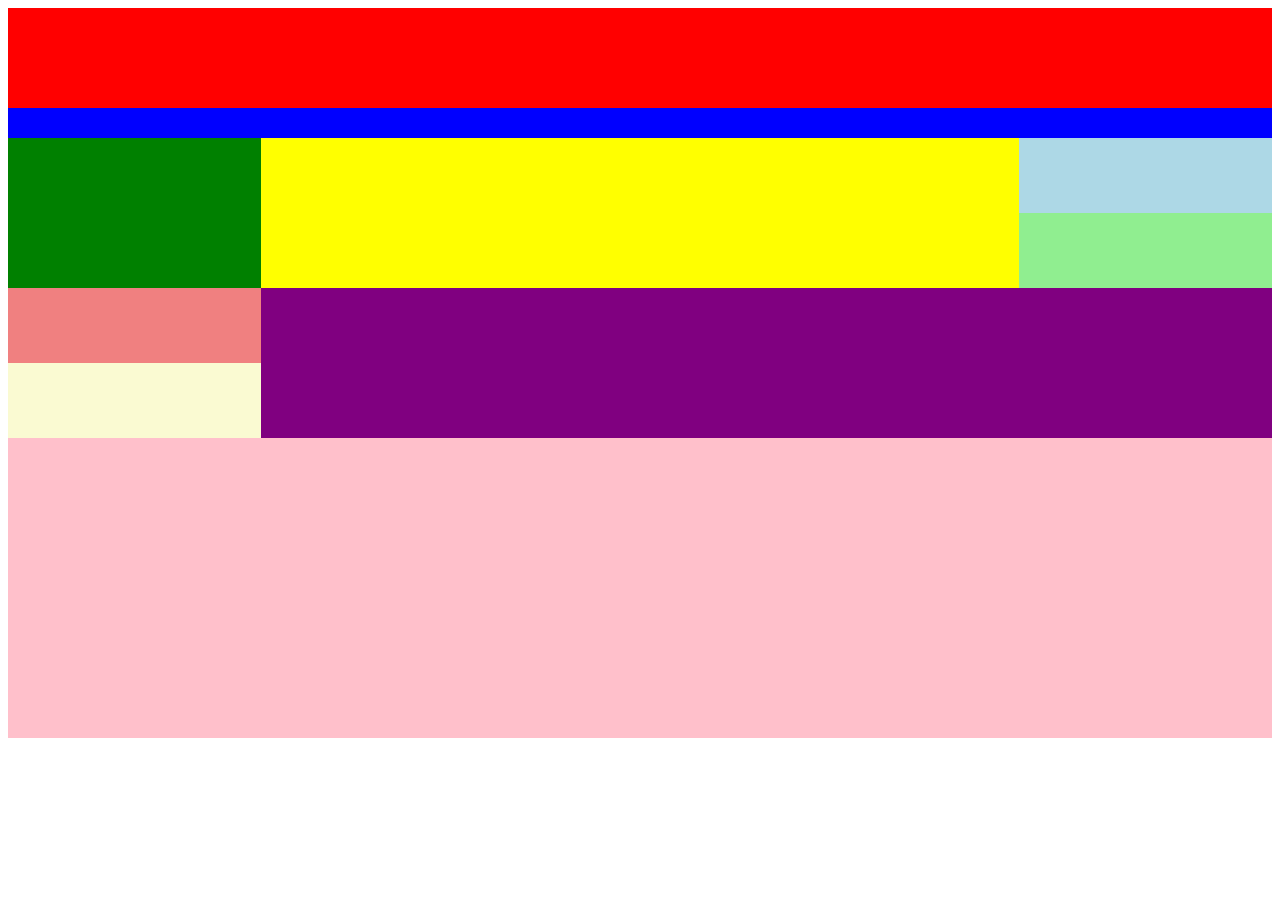
<file: index.html>
<html>
    <head>
        <title>First Layout</title>
        <link rel="stylesheet" href="style.css">
    </head>
    <body>
        <div class="container">
            <div class="banner"></div> <!-- banner -->
            <div class="menu"></div> <!-- menu -->
            <div class="lsidebar"></div> <!-- left sidebar -->
            <div class="center"></div> <!-- center -->
            <div class="content">
                <div class="item1"></div>
                <div class="item2"></div>
            </div> <!-- content -->
            <div class="rsidebar">
                <div class="item3"></div>
                <div class="item4"></div>
            </div> <!-- right sidebar -->
            <div class="bottom"></div> <!-- bottom -->
            <div class="footer"></div> <!-- footer -->
        </div>
    </body>
</html>
</file>
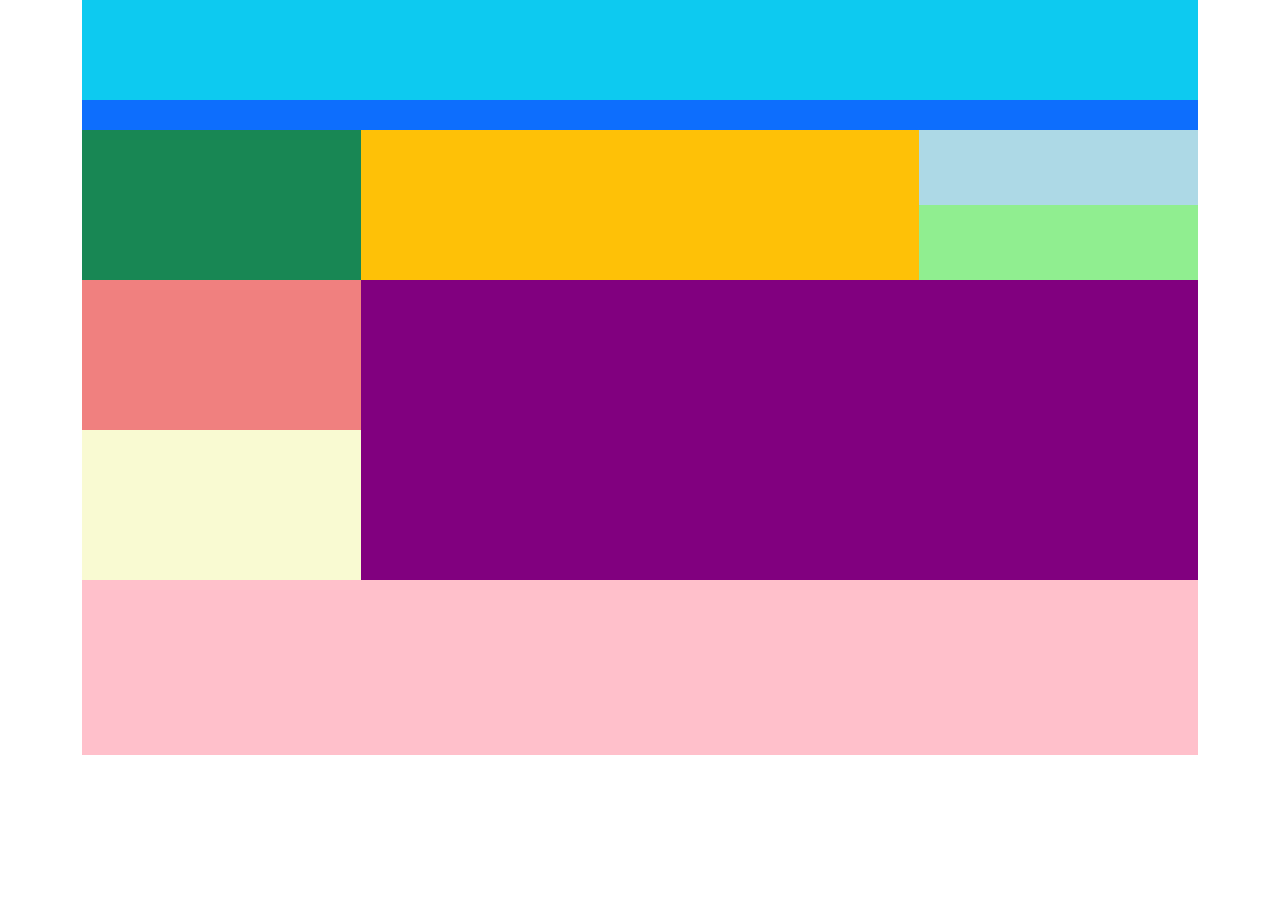
<file: Exp/index.html>
<html>
    <head>
        <title>First Layout</title>
        <link rel="stylesheet" href="style.css">
        <link href="https://cdn.jsdelivr.net/npm/bootstrap@5.3.2/dist/css/bootstrap.min.css" rel="stylesheet">
    </head>
    <body>
        <div class="container">
            <div class="banner col-12 col-md-12 bg-info"></div> <!-- banner -->
            <div class="menu col-12 col-md-12 bg-primary"></div> <!-- menu -->
            <div class="lsidebar col-12 col-md-3 bg-success"></div> <!-- left sidebar -->
            <div class="center col-12 col-md-6 bg-warning"></div> <!-- center -->
            <div class="content col-12 col-md-3 bg-danger">
                <div class="item1 col-12 col-md-12"></div>
                <div class="item2 col-12 col-md-12"></div>
            </div> <!-- content -->
            <div class="rsidebar col-12 col-md-3 bg-info">
                <div class="item3 col-12 col-md-12"></div>
                <div class="item4 col-12 col-md-12"></div>
            </div> <!-- right sidebar -->
            <div class="bottom col-12 col-md-9"></div> <!-- bottom -->
            <div class="footer col-12 col-md-12"></div> <!-- footer -->
        </div>
    </body>
</html>
</file>
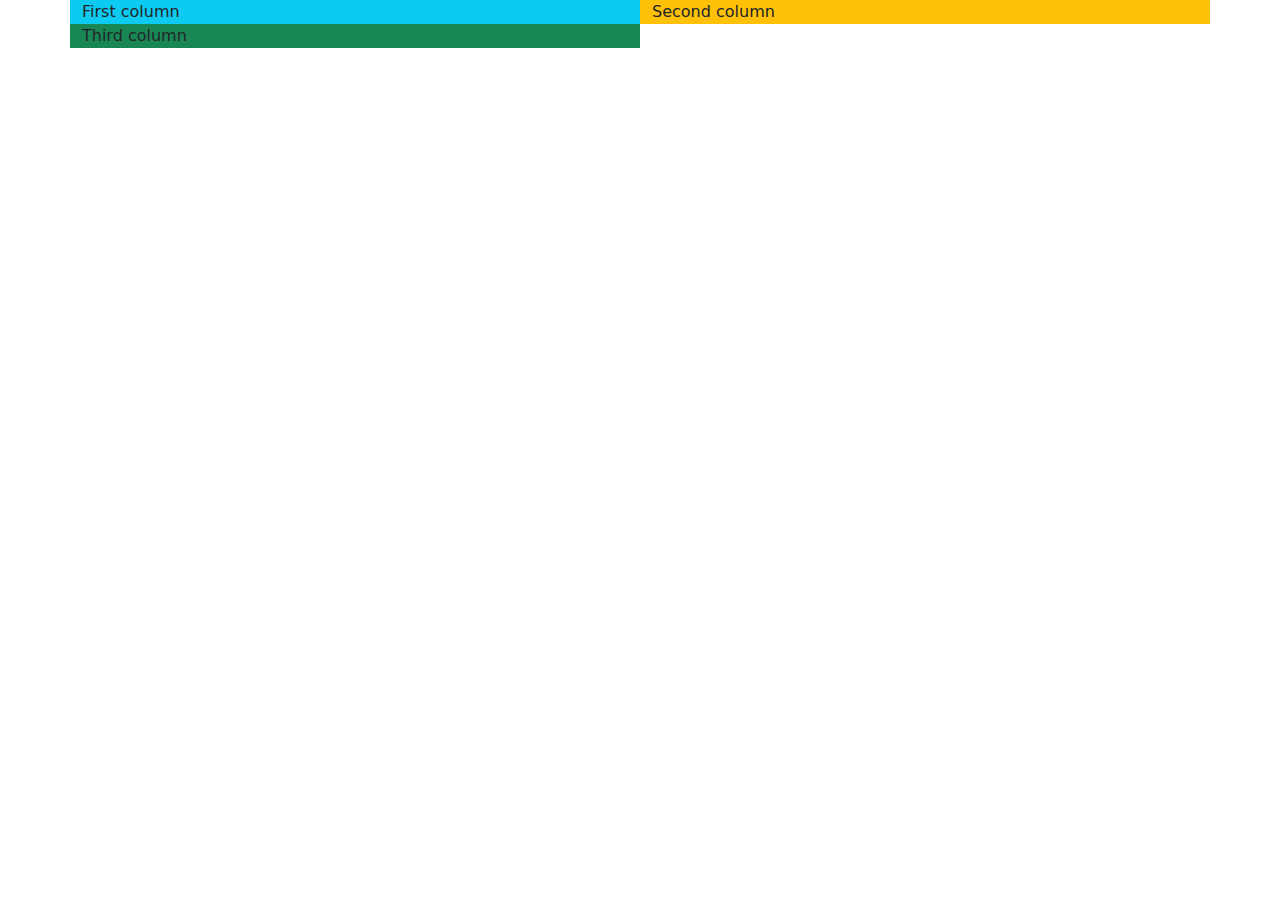
<file: Exp/index1.html>
<html>
    <head>
        <link href="https://cdn.jsdelivr.net/npm/bootstrap@5.3.2/dist/css/bootstrap.min.css" rel="stylesheet">
        <title>My Web Page</title>
    </head>
    <body>
        <div class="container">
            <div class="row">
                <div class="col-3 col-md-6 bg-info">
                    First column
                </div>
                <div class="col-3 col-md-6 bg-warning">
                    Second column
                </div>
                <div class="col-6 col-md-6 bg-success">
                    Third column
                </div>
            </div>
        </div>
    </body>
</html>
</file>
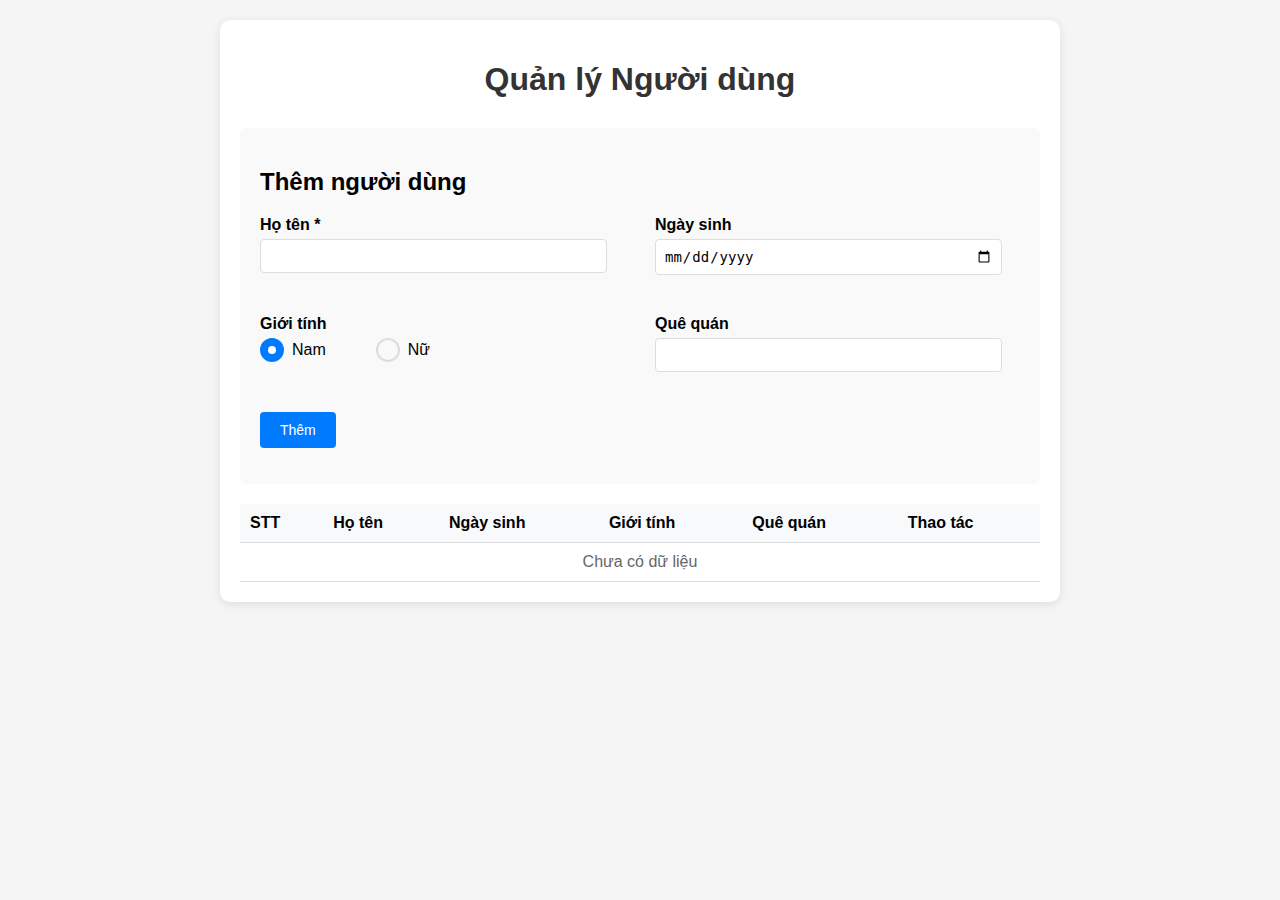
<file: Lab_03/form.html>
<head>
    <meta charset="UTF-8">
    <meta name="viewport" content="width=device-width, initial-scale=1.0">
    <title>Quản lý Người dùng</title>
    <style>
        body {
            font-family: Arial, sans-serif;
            margin: 20px;
            background-color: #f5f5f5;
        }
        
        .container {
            max-width: 800px;
            margin: 0 auto;
            background: white;
            padding: 20px;
            border-radius: 10px;
            box-shadow: 0 2px 10px rgba(0,0,0,0.1);
        }
        
        h1 {
            text-align: center;
            color: #333;
            margin-bottom: 30px;
        }
        
        .form-section {
            background: #f9f9f9;
            padding: 20px;
            border-radius: 8px;
            margin-bottom: 20px;
        }
        
        .form-row {
            display: flex;
            gap: 30px;
            margin-bottom: 40px;
        }

        .form-group {
            flex: 1;
        }

        label {
            display: block;
            margin-bottom: 5px;
            font-weight: bold;
        }
        
        input, select {
            width: 95%; 
            padding: 8px;
            border: 1px solid #ddd;
            border-radius: 4px;
            font-size: 14px;
        }

        .radio-group {
            display: flex;
            gap: 50px;
            margin-top: 5px;
        }

        .radio-label {
            display: flex;
            align-items: center;
            cursor: pointer;
            font-weight: normal;
            margin-bottom: 0;
        }

        .radio-label input[type="radio"] {
            display: none;
        }

        .radio-custom {
            width: 20px;
            height: 20px;
            border: 2px solid #ddd;
            border-radius: 50%;
            margin-right: 8px;
            position: relative;
            transition: all 0.3s ease;
        }

        .radio-label input[type="radio"]:checked + .radio-custom {
            border-color: #007bff;
            background-color: #007bff;
        }

        .radio-label input[type="radio"]:checked + .radio-custom::after {
            content: '';
            width: 8px;
            height: 8px;
            border-radius: 50%;
            background-color: white;
            position: absolute;
            top: 50%;
            left: 50%;
            transform: translate(-50%, -50%);
        }

        .radio-label:hover .radio-custom {
            border-color: #007bff;
        }
        
        .btn {
            padding: 10px 20px;
            border: none;
            border-radius: 4px;
            cursor: pointer;
            font-size: 14px;
            margin-right: 10px;
        }
        
        .btn-primary { background: #007bff; color: white; }
        .btn-warning { background: #ffc107; color: black; }
        .btn-danger { background: #dc3545; color: white; }
        .btn-secondary { background: #6c757d; color: white; }
        
        table {
            width: 100%;
            border-collapse: collapse;
            margin-top: 20px;
        }
        
        th, td {
            padding: 10px;
            text-align: left;
            border-bottom: 1px solid #ddd;
        }
        
        th {
            background-color: #f8f9fa;
            font-weight: bold;
        }
        
        tr:hover {
            background-color: #f5f5f5;
        }
    </style>
</head>
<body>
    <div class="container">
        <h1>Quản lý Người dùng</h1>
        
        <!-- Form nhập liệu -->
        <div class="form-section">
            <h2 id="formTitle">Thêm người dùng</h2>
            <form id="userForm">
                <div class="form-row">
                    <div class="form-group">
                        <label for="hoTen">Họ tên *</label>
                        <input type="text" id="hoTen" required>
                    </div>
                    <div class="form-group">
                        <label for="ngaySinh">Ngày sinh</label>
                        <input type="date" id="ngaySinh">
                    </div>
                </div>
                
                <div class="form-row">
                    <div class="form-group">
                        <label>Giới tính</label>
                        <div class="radio-group">
                            <label class="radio-label">
                                <input type="radio" name="gioiTinh" value="Nam" checked>
                                <span class="radio-custom"></span>
                                Nam
                            </label>
                            <label class="radio-label">
                                <input type="radio" name="gioiTinh" value="Nữ">
                                <span class="radio-custom"></span>
                                Nữ
                            </label>
                        </div>
                    </div>
                    <div class="form-group">
                        <label for="queQuan">Quê quán</label>
                        <input type="text" id="queQuan">
                    </div>
                </div>
                
                <div>
                    <button type="submit" class="btn btn-primary" id="submitBtn">Thêm</button>
                    <button type="button" class="btn btn-secondary" id="cancelBtn" style="display: none;">Hủy</button>
                </div>
            </form>
        </div>
        
        <!-- Bảng danh sách -->
        <table>
            <thead>
                <tr>
                    <th>STT</th>
                    <th>Họ tên</th>
                    <th>Ngày sinh</th>
                    <th>Giới tính</th>
                    <th>Quê quán</th>
                    <th>Thao tác</th>
                </tr>
            </thead>
            <tbody id="userTableBody">
                <tr>
                    <td colspan="6" style="text-align: center; color: #666;">Chưa có dữ liệu</td>
                </tr>
            </tbody>
        </table>
    </div>
    
    <script src="script.js"></script>
</body>
</file>
<file: style.css>
.container{
    width: 100%;
}
.banner{
    height:100px;
    background-color: red;
    width: 100%;
}
.menu{
    height:30px;
    background-color: blue;
    width: 100%;
}
.lsidebar{
    height:150px;
    width:20%;
    float:left;
    background-color: green;
}
.center{
    height:150px;
    width: 60%;
    float: left;
    background-color: yellow;
}
.content{
    height:150px;
    width: 20%;
    float: left;
    background-color: lightgray;
}
.item1{
    height: 75px;
    width: 100%;
    background-color: lightblue;
}
.item2{
    height: 75px;
    width: 100%;
    background-color: lightgreen;
}
.rsidebar{
    height: 150px;
    width: 20%;
    float: left;
    clear: left;
    background-color: orange;
}
.item3{
    height: 75px;
    width: 100%;
    background-color: lightcoral;
}
.item4{
    height: 75px;
    width: 100%;
    background-color: lightgoldenrodyellow;
}
.bottom{
    height: 150px;
    width: 80%;
    float: left;
    background-color: purple;
}
.footer{
    height: 300px;
    background-color: pink;
    clear: both;
    width: 100%;
}
</file>
<file: Exp/style.css>
.container{
    width: 100%;
}
.banner{
    height:100px;
    background-color: red;
    width: 100%;
}
.menu{
    height:30px;
    background-color: blue;
    width: 100%;
}
.lsidebar{
    height:150px;
    width:20%;
    float:left;
    background-color: green;
}
.center{
    height:150px;
    width: 60%;
    float: left;
    background-color: yellow;
}
.content{
    height:150px;
    width: 20%;
    float: left;
    background-color: lightgray;
}
.item1{
    height: 75px;
    width: 100%;
    background-color: lightblue;
}
.item2{
    height: 75px;
    width: 100%;
    background-color: lightgreen;
}
.rsidebar{
    height: 150px;
    width: 20%;
    float: left;
    clear: left;
    background-color: orange;
}
.item3{
    height: 150px;
    width: 100%;
    background-color: lightcoral;
}
.item4{
    height: 150px;
    width: 100%;
    background-color: lightgoldenrodyellow;
}
.bottom{
    height: 300px;
    width: 80%;
    float: left;
    background-color: purple;
}
.footer{
    height: 175px;
    background-color: pink;
    clear: both;
    width: 100%;
}
</file>
